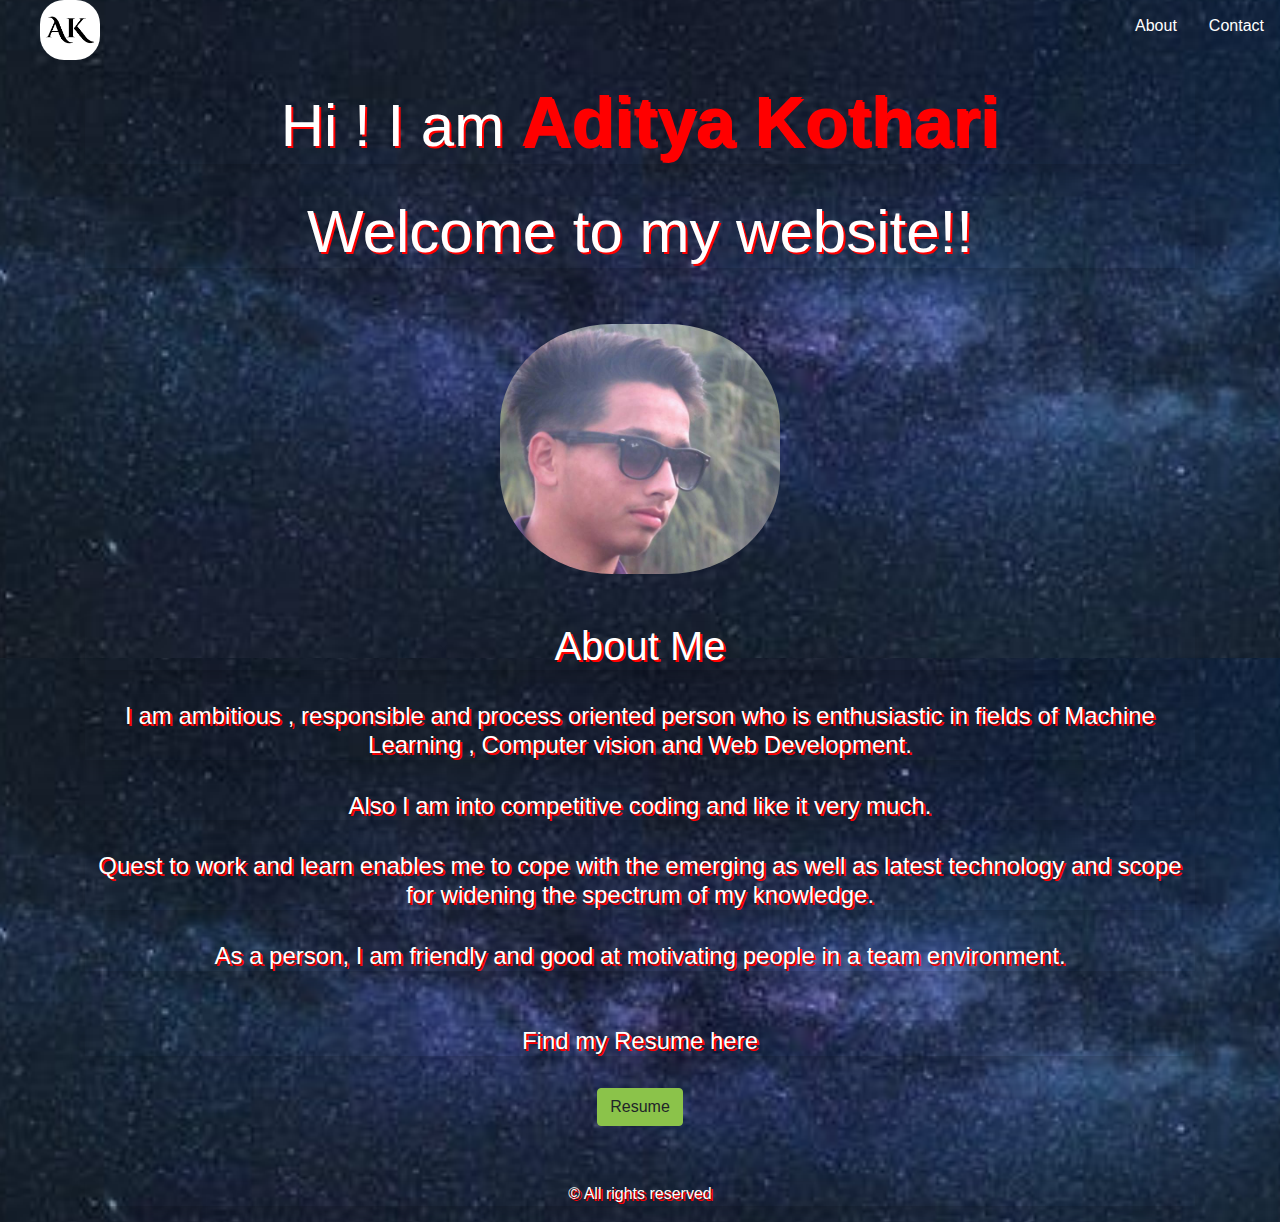
<file: index.html>
<!DOCTYPE html>
<html lang="en">
<head>
    <meta charset="UTF-8">
    <meta name="viewport" content="width=device-width, initial-scale=1.0">
    <link rel="stylesheet" href="./css/bootstrap.min.css">
    <link rel="stylesheet" type="text/css" href="./css/animate.css">
    <link rel="stylesheet" href="./style.css">
    <script src="./js/jquery.min.js"></script>
    <title>Aditya Kothari</title>
</head>
<body>
    <div class="bg">
    <ul>
        <li><img src="./images/ak.png" alt="aditya" width="60px" height="60px" class="animated fadeInLeft image"></li>
        <li style="float:right"><a href="./contact/contact.html">Contact</a></li>
        <li style="float:right"><a href="./index.html">About</a></li>
      </ul>
    <div class="container">
    <header>
        <h1 class="shadow size animated wobble">Hi ! I am <strong class="name">Aditya Kothari</strong></h1>
        <br>
        <h2 class="shadow size animated bounceInDown">Welcome to my website!!</h2>
        <br><br>
        <span class="animated bounce"></span>
    </header>
    <div class="im animated bounceInDown">
    <img src="./images/aditya.jpg" alt="aditya" width="280px" height="250px" class="image animated bounceInDown">
    <br><br><br>
    <h1 class="shadow">About Me</h1>
    <br>
    <h4 class="shadow">I am ambitious , responsible and process oriented person who is
        enthusiastic in fields of Machine Learning , Computer vision
        and Web Development.
        </h4>
        <br>
    <h4 class="shadow">Also I am into competitive coding and like it very much.</h4>
    <br>
    <h4 class="shadow">Quest to work and learn enables me 
        to cope with the emerging as well as latest technology and 
        scope for widening the spectrum of my knowledge.</h4>
    <br>
    <h4 class="shadow">As a person, I am friendly and good at motivating people in 
        a team environment.</h4>
    <br><br>
    <h4 class="shadow">Find my Resume here</h4>
    <br>
    <h5><a class="btn btn-success" href="https://drive.google.com/file/d/1VbdFzWSxgNIJUEcvizZWg1CgxFk4JxLu/view?usp=sharing">Resume</a></h5>
    <br><br>
    <p class="shadow">&copy All rights reserved</p>
    </div>
</div>
</div>
<script src="/server.js"></script>
</body>
</html>
</file>
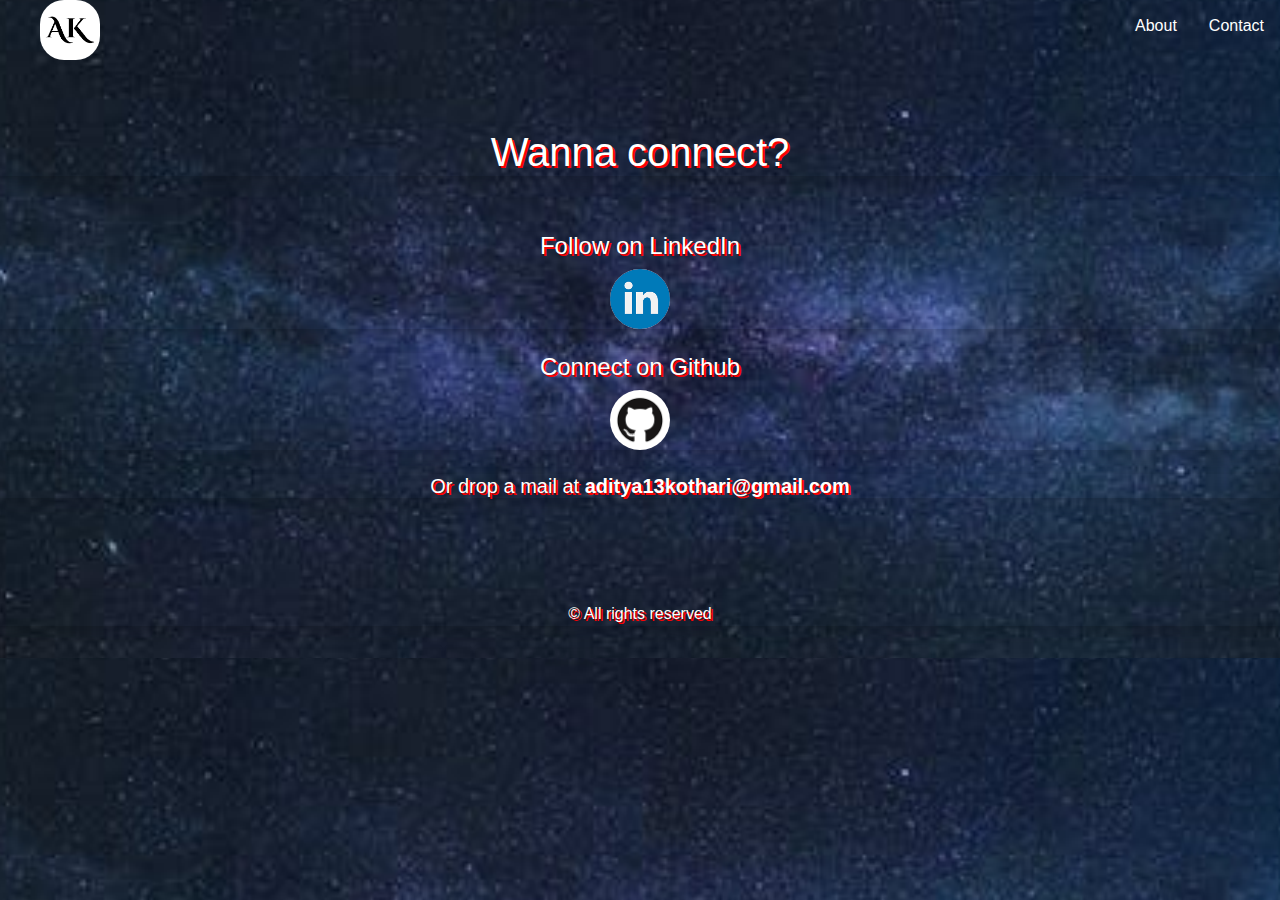
<file: contact/contact.html>
<!DOCTYPE html>
<html lang="en">
<head>
    <meta charset="UTF-8">
    <meta name="viewport" content="width=device-width, initial-scale=1.0">
    <link rel="stylesheet" href="../css/bootstrap.min.css">
    <link rel="stylesheet" type="text/css" href="../css/animate.css">
    <link rel="stylesheet" href="./contact.css">
    <script src="../js/jquery.min.js"></script>
    <title>Aditya Kothari</title>
</head>
<body>
    <ul>
        <li><img src="../images/ak.png" alt="aditya" width="60px" height="60px" class="animated fadeInLeft image"></li>
        <li style="float:right"><a href="./contact.html">Contact</a></li>
        <li style="float:right"><a href="../index.html">About</a></li>
      </ul>
    <div>
        <br><br>
        <h1 class="shadow animated flash">Wanna connect?</h1>
        <br><br>
        <div class="animated bounceInDown">
            <div class="shadow">
                <h4>Follow on LinkedIn</h4>
                <a href="https://www.linkedin.com/in/aditya-kothari-81a397172/"><img src="../images/linkedin.jpg" alt="aditya" width="60px" height="60px" 
                    class="connecter animated fadeInLeft image"></a>
            </div>
            <br>
            <div class="shadow">
                <h4>Connect on Github</h4>
                <a href="https://github.com/adi1307"><img src="../images/github.jpg" alt="aditya" width="60px" height="60px" 
                    class="connecter animated fadeInLeft image"></a>
            </div>
            <br>
            <h5 class="shadow">Or drop a mail at <strong>aditya13kothari@gmail.com</strong></h5>
            <br><br><br><br>
            <p class="shadow foo">&copy All rights reserved</p>
        </div>
    </div>
<script src="../server.js"></script>
</body>
</html>
</file>
<file: style.css>
ul {
    list-style-type: none;
    margin: 0;
    padding-bottom: 20px;
    overflow: hidden;
    background-image: inherit;
  }
  
  li {
    float: left;
  }

  .active {
    background-color: #485846;
  }

  .image{
      border-radius: 40%;
  }

  .name{
    font-size: 70px;
    color: red;
    opacity: 1;
  }

  body{
      color: white;
      background-image: url("./images/Capture.PNG");
  }

  .im{
      text-align: center;
      display: inline-block;
      width: 100%;
  }

  .size{
    text-align: center;
    
    font-size: 60px;
}

.shadow{
  text-shadow: 2px 2px #ff0000;
}

.shadow:hover{
  text-shadow: 2px 2px lightgreen;
}


  .connecter{
    border-radius: 50%;
}
  
  li a {
    display: block;
    color: white;
    text-align: center;
    padding: 14px 16px;
    text-decoration: none;
  }
  
  /* Change the link color to #111 (black) on hover */
  li a:hover {
    color: blue;
    background-color: whitesmoke;
    text-decoration: none;
  }
</file>
<file: contact/contact.css>
ul {
  list-style-type: none;
  margin: 0;
  padding-bottom: 20px;
  overflow: hidden;
  background-image: inherit;
}

li {
  float: left;
}

.active {
  background-color: #485846;
}

.image{
    border-radius: 40%;
}

.name{
  font-size: 70px;
  color: red;
  opacity: 1;
}

body{
    color: white;
    background-image: url("../images/Capture.PNG");
}

.shadow{
  text-shadow: 2px 2px #ff0000;
  text-align: center;
}

.shadow:hover{
  text-shadow: 2px 2px lightgreen;
  text-align: center;
}

.size{
  text-align: center;
  font-size: 60px;
}

.connecter{
  border-radius: 50%;
}

li a {
  display: block;
  color: white;
  text-align: center;
  padding: 14px 16px;
  text-decoration: none;
}

/* Change the link color to #111 (black) on hover */
li a:hover {
  color: blue;
  background-color: whitesmoke;
  text-decoration: none;
}
</file>
